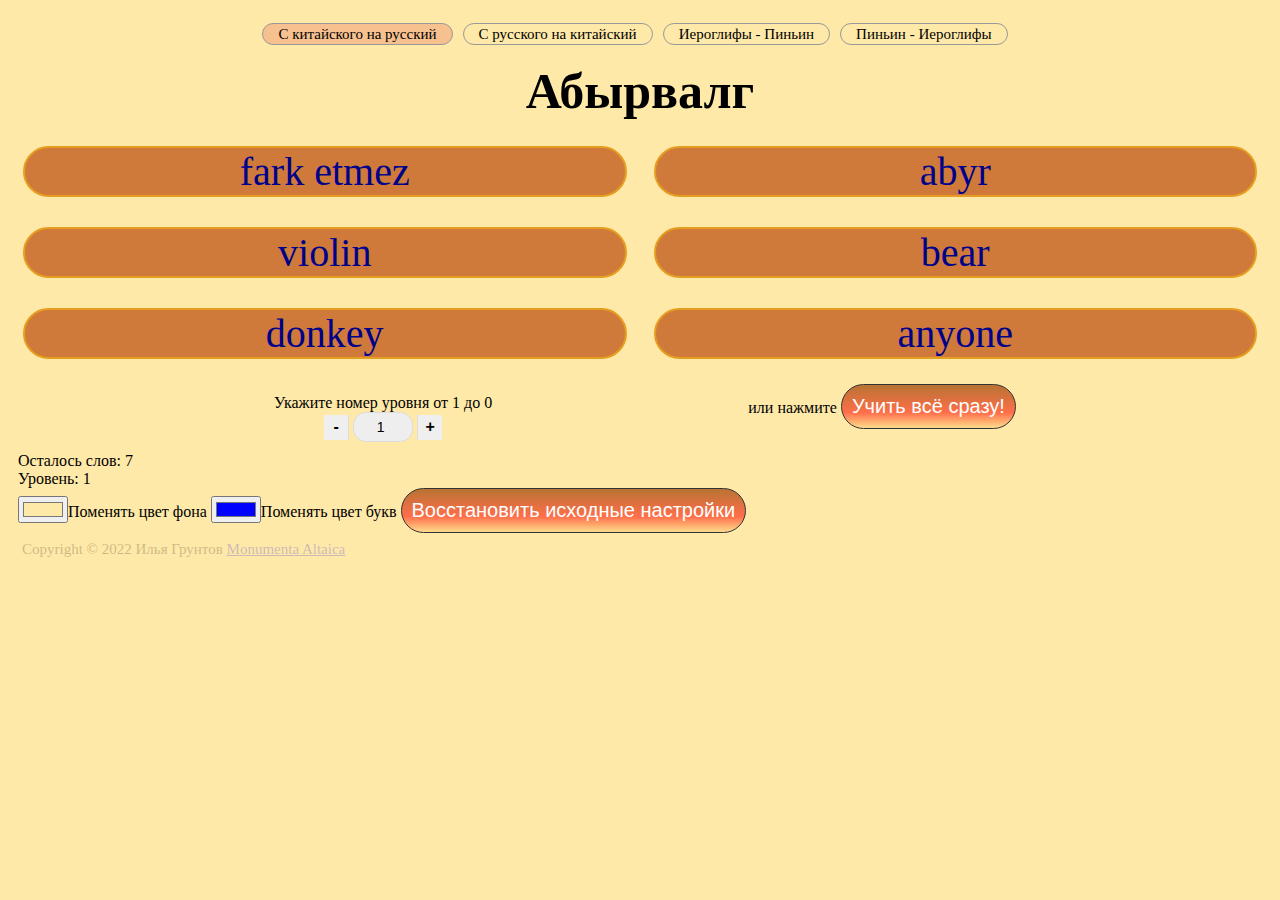
<file: index.html>
<!DOCTYPE html>
<html lang="Ru">

<!-- Функция для оценки результата
Верстка -->
<head>
    <meta charset="UTF-8">
    <meta name="viewport" content="width=device-width, initial-scale=1.0">
    <link rel="stylesheet" href="./index.css" MEDIA=screen>
    <link rel='icon' href='https://altaica.ru/favicon.ico' type='image/x-icon'>
    <title>Language trainer</title>
    <meta name="description" content="Онлайн игра для изучения китайской лексики" />

        <!-- Yandex.Metrika counter -->
        <script type='text/javascript'>
            (function(m, e, t, r, i, k, a) {
                m[i] = m[i] || function() {
                    (m[i].a = m[i].a || []).push(arguments)
                };
                m[i].l = 1 * new Date();
                k = e.createElement(t), a = e.getElementsByTagName(t)[0], k.async = 1, k.src = r, a.parentNode.insertBefore(k, a)
            })
            (window, document, 'script', 'https://mc.yandex.ru/metrika/tag.js', 'ym');
    
            ym(738222, 'init', {
                clickmap: true,
                trackLinks: true,
                accurateTrackBounce: true,
                webvisor: true
            });
        </script>
        <noscript><div><img src='https://mc.yandex.ru/watch/738222' style='position:absolute; left:-9999px;' alt='' /></div></noscript>
        <!-- /Yandex.Metrika counter -->

</head>

<body class="page">
<div class='page__content'>
    <header class="header">
        <ul class='format_options'>
            <div class="form_radio_btn">
                <input onclick="setFormat('word', 'translation')" id='radio-5' type="radio" name="format" CHECKED>
                <label for="radio-5">С китайского на русский</label>
            </div>
         <div class="form_radio_btn">
            <input onclick="setFormat('translation', 'word')" id='radio-6' type="radio" name="format">
            <label for="radio-6">С русского на китайский</label>
        </div>
        <div class="form_radio_btn">
            <input onclick="setFormat('word','transcription')" id='radio-7' type="radio" name="format">
            <label for="radio-7">Иероглифы - Пиньин</label>
        </div>
        <div class="form_radio_btn">
            <input onclick="setFormat('transcription','word')" id='radio-8' type="radio" name="format">
            <label for="radio-8">Пиньин - Иероглифы</label>
        </div>
    </ul>
    </header>
<div class="question"><div class="headword">Абырвалг</div></div>
<!-- <div class='verdict'><div id='verdict'></div></div> -->
<div class='nextLevel_button' ><button class="buttons invisible_button nextLevel" onClick='goToNextLevel()' >Ты сможешь пройти еще уровень!</button></div>

<ul class="testwords">
    <li class="testword" id='button_1'>Осел</li>
    <li class="testword" id='button_2'>Козел</li>
    <li class="testword" id='button_3'>Абырвалг</li>
    <li class="testword" id='button_4'>Абырвалг</li>
    <li class="testword" id='button_5'>Абырвалг</li>
    <li class="testword" id='button_6'>Абырвалг</li>
 </ul>

 <div class="number">
        <div class='levelNumbersChoice'><div>Укажите номер уровня от 1 до <span id='max-level'></span></div>
            <div class='figures'>
            <button class="number-minus" type="button" onclick="this.nextElementSibling.stepDown(); this.nextElementSibling.onchange();">-</button>
            <input type='number' class='level-choice'  id='levelChoice' min=1 maxlength=4 value=1 onChange='chooseLevel(value)'> </input>
            <button class="number-plus" type="button" onclick="this.previousElementSibling.stepUp(); this.previousElementSibling.onchange();">+</button>
            </div>
        </div>
<div>
        или нажмите
<input class="choose-all buttons" type="button" value="Учить всё сразу!" name="all" id="chooseAll" onClick='chooseLevel("all")' />
</div>
</div>
<div class="words-left">Осталось слов: <span class='numWordsLeft'></span></div> 
<div class="current-level">Уровень: <span class='current-level-num'></span></div> 
<!-- <div>Поменять число слов в одном уровне (по умолчанию 12)</div>
<input type='number' class='level-choice'  id='wordsNumChoice' min=8 maxlength=4 value=15 onChange='setWordsInLevel(value)'> </input> -->

<div class="mobile-footer">
    <ul class='format_options'>
        <div class="form_radio_btn">
            <input onclick="setFormat('word', 'translation')" id='radio-1' type="radio" name="format1" CHECKED>
            <label for="radio-1">С китайского на русский</label>
        </div>
     <div class="form_radio_btn">
        <input onclick="setFormat('translation', 'word')" id='radio-2' type="radio" name="format1">
        <label for="radio-2">С русского на китайский</label>
    </div>
    <div class="form_radio_btn">
        <input onclick="setFormat('word','transcription')" id='radio-3' type="radio" name="format1">
        <label for="radio-3">Иероглифы - Пиньин</label>
    </div>
    <div class="form_radio_btn">
        <input onclick="setFormat('transcription','word')" id='radio-4' type="radio" name="format1">
        <label for="radio-4">Пиньин - Иероглифы</label>
    </div>
</ul>
 </div>

 <div class="settings">
<input type='color' value='#ffe9a8' oninput='changeBackground(value)'>Поменять цвет фона </input> 
<input type='color' value ='#0000ff' oninput='changeFontColor(value)'>Поменять цвет букв </input> 

<button class='buttons' onClick ="restoreDefaultSettings()">Восстановить исходные настройки</button>
</div>
 

<div class="footer "> Copyright © 2022 Илья Грунтов <a href="https://altaica.ru ">Monumenta Altaica</a></div>
 
<script src='./words.js'></script>
<script src='./index.js?1'></script>
</body>
</html>
</file>
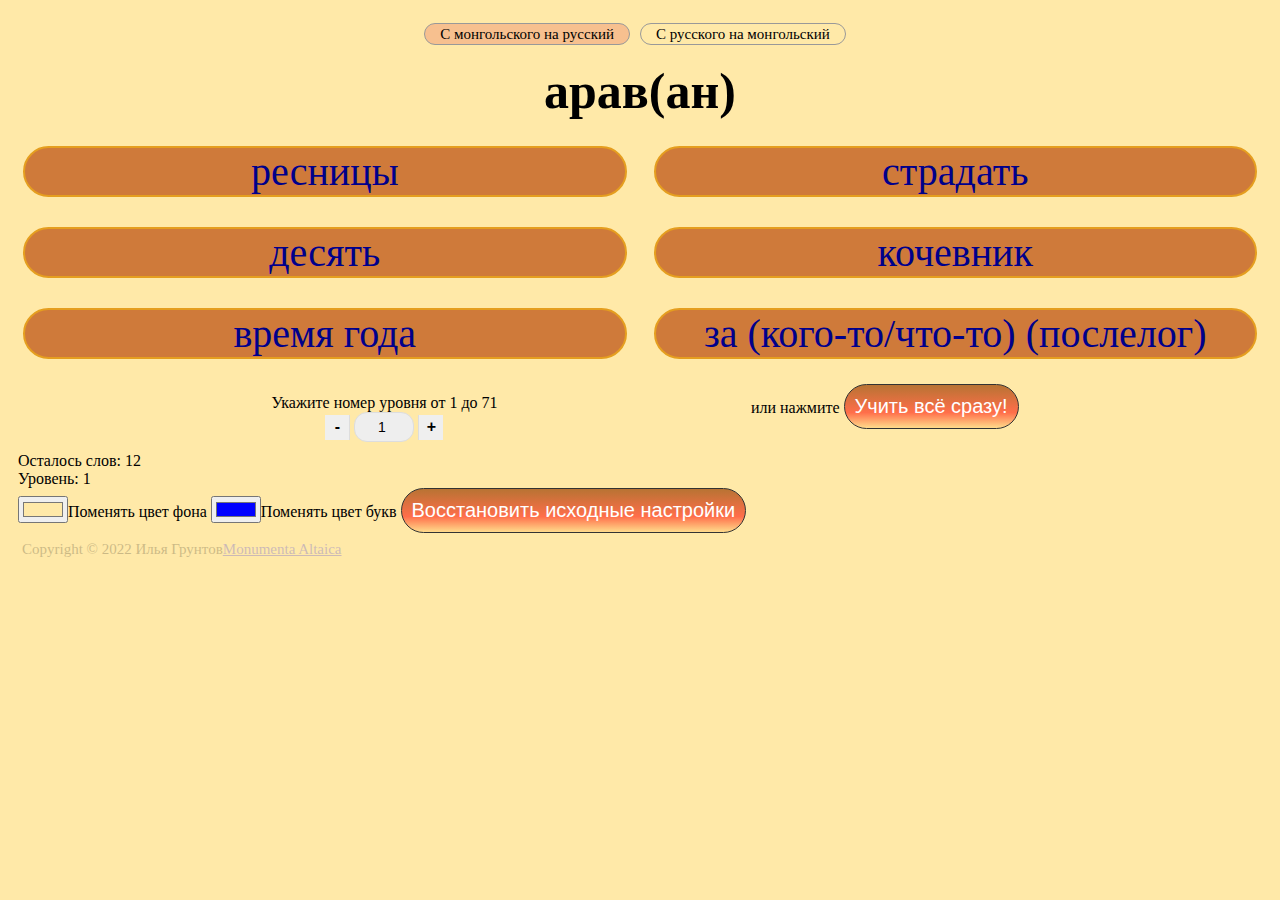
<file: learn_mongolian.html>
<!DOCTYPE html>
<html lang="Ru">

<head>
    <meta charset="UTF-8">
    <meta name="viewport" content="width=device-width, initial-scale=1.0">
    <link rel="stylesheet" href="./index.css" MEDIA=screen>
    <link rel='icon' href='https://altaica.ru/favicon.ico' type='image/x-icon'>
    <title>Language trainer</title>
    <meta name="description" content="Онлайн игра для изучения монгольской лексики" />

        <!-- Yandex.Metrika counter -->
        <script type='text/javascript'>
            (function(m, e, t, r, i, k, a) {
                m[i] = m[i] || function() {
                    (m[i].a = m[i].a || []).push(arguments)
                };
                m[i].l = 1 * new Date();
                k = e.createElement(t), a = e.getElementsByTagName(t)[0], k.async = 1, k.src = r, a.parentNode.insertBefore(k, a)
            })
            (window, document, 'script', 'https://mc.yandex.ru/metrika/tag.js', 'ym');
    
            ym(738222, 'init', {
                clickmap: true,
                trackLinks: true,
                accurateTrackBounce: true,
                webvisor: true
            });
        </script>
        <noscript><div><img src='https://mc.yandex.ru/watch/738222' style='position:absolute; left:-9999px;' alt='' /></div></noscript>
        <!-- /Yandex.Metrika counter -->

</head>

<body class="page">
<div class='page__content'>
    <header class="header">
        <ul class='format_options'>
            <div class="form_radio_btn">
                <input onclick="setFormat('word', 'translation')" id='radio-5' type="radio" name="format" CHECKED>
                <label for="radio-5">С монгольского на русский</label>
            </div>
         <div class="form_radio_btn">
            <input onclick="setFormat('translation', 'word')" id='radio-6' type="radio" name="format">
            <label for="radio-6">С русского на монгольский</label>
        </div>
        <!-- <div class="form_radio_btn">
            <input onclick="setFormat('word','transcription')" id='radio-7' type="radio" name="format">
            <label for="radio-7">Иероглифы - Пиньин</label>
        </div> -->
        <!-- <div class="form_radio_btn">
            <input onclick="setFormat('transcription','translation')" id='radio-8' type="radio" name="format">
            <label for="radio-8">С транскрипции на русский</label>
        </div> -->
    </ul>
    </header>
<div class="question"><div class="headword">Абырвалг</div></div>
<!-- <div class='verdict'><div id='verdict'></div></div> -->
<div class='nextLevel_button' ><button class="buttons invisible_button nextLevel" onClick='goToNextLevel()' >Ты сможешь пройти еще уровень!</button></div>

<ul class="testwords">
    <li class="testword" id='button_1'>Осел</li>
    <li class="testword" id='button_2'>Козел</li>
    <li class="testword" id='button_3'>Абырвалг</li>
    <li class="testword" id='button_4'>Абырвалг</li>
    <li class="testword" id='button_5'>Абырвалг</li>
    <li class="testword" id='button_6'>Абырвалг</li>
 </ul>

 <div class="number">
        <div class='levelNumbersChoice'><div>Укажите номер уровня от 1 до <span id='max-level'></span></div>
            <div class='figures'>
            <button class="number-minus" type="button" onclick="this.nextElementSibling.stepDown(); this.nextElementSibling.onchange();">-</button>
            <input type='number' class='level-choice'  id='levelChoice' min=1 maxlength=4 value=1 onChange='chooseLevel(value)'> </input>
            <button class="number-plus" type="button" onclick="this.previousElementSibling.stepUp(); this.previousElementSibling.onchange();">+</button>
            </div>
        </div>
<div>
        или нажмите
<input class="choose-all buttons" type="button" value="Учить всё сразу!" name="all" id="chooseAll" onClick='chooseLevel("all")' />
</div>
</div>
<div class="words-left">Осталось слов: <span class='numWordsLeft'></span></div> 
<div class="current-level">Уровень: <span class='current-level-num'></span></div> 
<!-- <div>Поменять число слов в одном уровне (по умолчанию 12)</div>
<input type='number' class='level-choice'  id='wordsNumChoice' min=8 maxlength=4 value=15 onChange='setWordsInLevel(value)'> </input> -->

<div class="mobile-footer">
    <ul class='format_options'>
        <div class="form_radio_btn">
            <input onclick="setFormat('word', 'translation')" id='radio-1' type="radio" name="format1" CHECKED>
            <label for="radio-1">С монгольского на русский</label>
        </div>
     <div class="form_radio_btn">
        <input onclick="setFormat('translation', 'word')" id='radio-2' type="radio" name="format1">
        <label for="radio-2">С русского на монгольский</label>
    </div>
    <!-- <div class="form_radio_btn">
        <input onclick="setFormat('word','transcription')" id='radio-3' type="radio" name="format1">
        <label for="radio-3">Иероглифы - Пиньин</label>
    </div> -->
    <!-- <div class="form_radio_btn">
        <input onclick="setFormat('transcription','translation')" id='radio-8' type="radio" name="format">
        <label for="radio-8">С транскрипции на русский</label>
    </div> -->
</ul>
 </div>

 <div class="settings">
    <input type='color' value='#ffe9a8' oninput='changeBackground(value)'>Поменять цвет фона </input> 
    <input type='color' value ='#0000ff' oninput='changeFontColor(value)'>Поменять цвет букв </input> 
    
<button class='buttons' onClick ="restoreDefaultSettings()">Восстановить исходные настройки</button>
</div>
 

<div class="footer "> Copyright © 2022 Илья Грунтов<a href="https://altaica.ru ">Monumenta Altaica</a></div>
 
<script src='./mongolian_source_words.js'></script>
<script src='./index.js?1'></script>
</body>
</html>
</file>
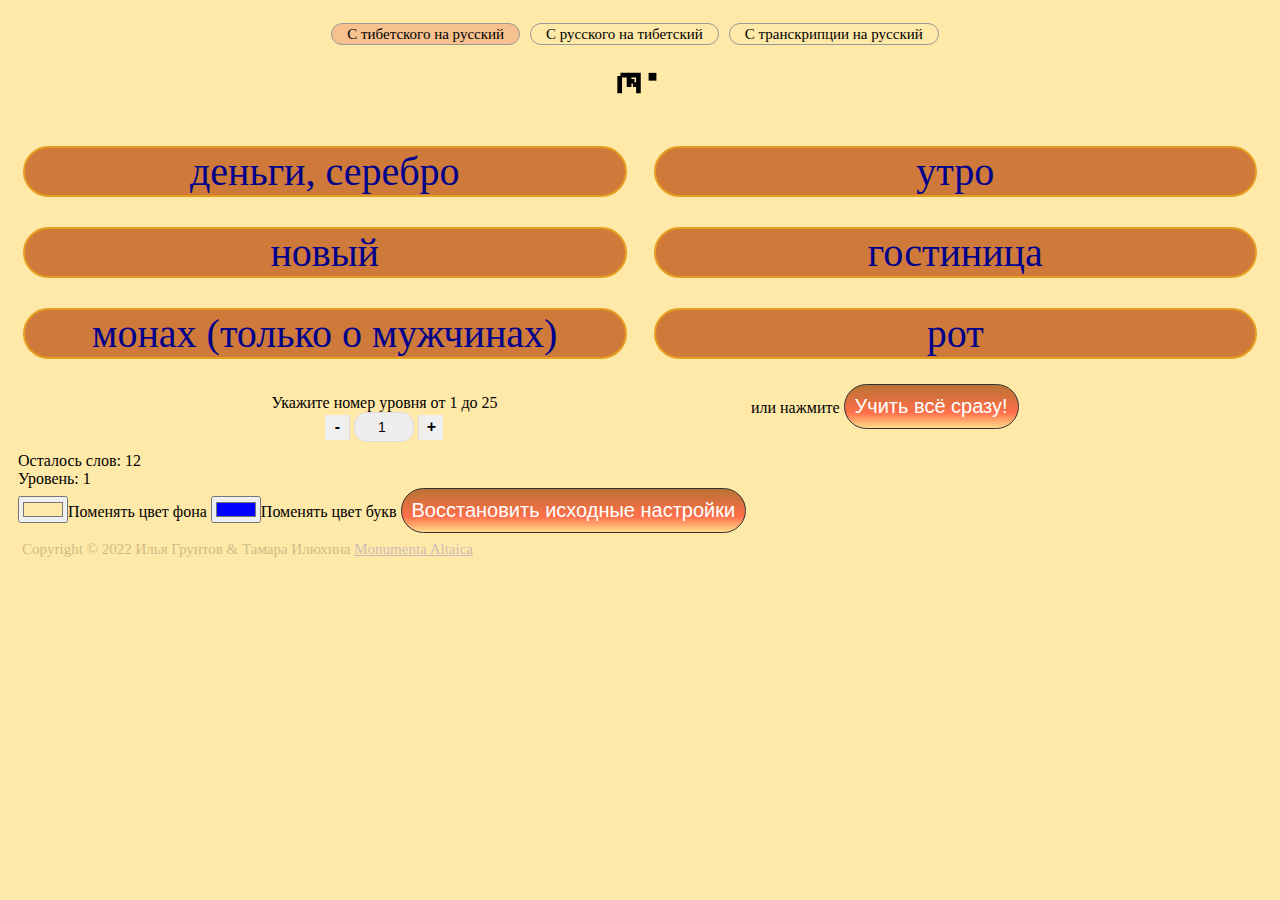
<file: tibetan_index.html>
<!DOCTYPE html>
<html lang="Ru">

<head>
    <meta charset="UTF-8">
    <meta name="viewport" content="width=device-width, initial-scale=1.0">
    <link rel="stylesheet" href="./index.css" MEDIA=screen>
    <link rel='icon' href='https://altaica.ru/favicon.ico' type='image/x-icon'>
    <title>Language trainer</title>
    <meta name="description" content="Онлайн игра для изучения тибетской лексики" />

        <!-- Yandex.Metrika counter -->
        <script type='text/javascript'>
            (function(m, e, t, r, i, k, a) {
                m[i] = m[i] || function() {
                    (m[i].a = m[i].a || []).push(arguments)
                };
                m[i].l = 1 * new Date();
                k = e.createElement(t), a = e.getElementsByTagName(t)[0], k.async = 1, k.src = r, a.parentNode.insertBefore(k, a)
            })
            (window, document, 'script', 'https://mc.yandex.ru/metrika/tag.js', 'ym');
    
            ym(738222, 'init', {
                clickmap: true,
                trackLinks: true,
                accurateTrackBounce: true,
                webvisor: true
            });
        </script>
        <noscript><div><img src='https://mc.yandex.ru/watch/738222' style='position:absolute; left:-9999px;' alt='' /></div></noscript>
        <!-- /Yandex.Metrika counter -->

</head>

<body class="page">
<div class='page__content'>
    <header class="header">
        <ul class='format_options'>
            <div class="form_radio_btn">
                <input onclick="setFormat('word', 'translation')" id='radio-5' type="radio" name="format" CHECKED>
                <label for="radio-5">С тибетского на русский</label>
            </div>
         <div class="form_radio_btn">
            <input onclick="setFormat('translation', 'word')" id='radio-6' type="radio" name="format">
            <label for="radio-6">С русского на тибетский</label>
        </div>
        <!-- <div class="form_radio_btn">
            <input onclick="setFormat('word','transcription')" id='radio-7' type="radio" name="format">
            <label for="radio-7">Иероглифы - Пиньин</label>
        </div> -->
        <div class="form_radio_btn">
            <input onclick="setFormat('transcription','translation')" id='radio-8' type="radio" name="format">
            <label for="radio-8">С транскрипции на русский</label>
        </div>
    </ul>
    </header>
<div class="question"><div class="headword">Абырвалг</div></div>
<!-- <div class='verdict'><div id='verdict'></div></div> -->
<div class='nextLevel_button' ><button class="buttons invisible_button nextLevel" onClick='goToNextLevel()' >Ты сможешь пройти еще уровень!</button></div>

<ul class="testwords">
    <li class="testword" id='button_1'>Осел</li>
    <li class="testword" id='button_2'>Козел</li>
    <li class="testword" id='button_3'>Абырвалг</li>
    <li class="testword" id='button_4'>Абырвалг</li>
    <li class="testword" id='button_5'>Абырвалг</li>
    <li class="testword" id='button_6'>Абырвалг</li>
 </ul>

 <div class="number">
        <div class='levelNumbersChoice'><div>Укажите номер уровня от 1 до <span id='max-level'></span></div>
            <div class='figures'>
            <button class="number-minus" type="button" onclick="this.nextElementSibling.stepDown(); this.nextElementSibling.onchange();">-</button>
            <input type='number' class='level-choice'  id='levelChoice' min=1 maxlength=4 value=1 onChange='chooseLevel(value)'> </input>
            <button class="number-plus" type="button" onclick="this.previousElementSibling.stepUp(); this.previousElementSibling.onchange();">+</button>
            </div>
        </div>
<div>
        или нажмите
<input class="choose-all buttons" type="button" value="Учить всё сразу!" name="all" id="chooseAll" onClick='chooseLevel("all")' />
</div>
</div>
<div class="words-left">Осталось слов: <span class='numWordsLeft'></span></div> 
<div class="current-level">Уровень: <span class='current-level-num'></span></div> 
<!-- <div>Поменять число слов в одном уровне (по умолчанию 12)</div>
<input type='number' class='level-choice'  id='wordsNumChoice' min=8 maxlength=4 value=15 onChange='setWordsInLevel(value)'> </input> -->

<div class="mobile-footer">
    <ul class='format_options'>
        <div class="form_radio_btn">
            <input onclick="setFormat('word', 'translation')" id='radio-1' type="radio" name="format1" CHECKED>
            <label for="radio-1">С тибетского на русский</label>
        </div>
     <div class="form_radio_btn">
        <input onclick="setFormat('translation', 'word')" id='radio-2' type="radio" name="format1">
        <label for="radio-2">С русского на тибетский</label>
    </div>
    <!-- <div class="form_radio_btn">
        <input onclick="setFormat('word','transcription')" id='radio-3' type="radio" name="format1">
        <label for="radio-3">Иероглифы - Пиньин</label>
    </div> -->
    <div class="form_radio_btn">
        <input onclick="setFormat('transcription','translation')" id='radio-8' type="radio" name="format">
        <label for="radio-8">С транскрипции на русский</label>
    </div>
</ul>
 </div>

 <div class="settings">
    <input type='color' value='#ffe9a8' oninput='changeBackground(value)'>Поменять цвет фона </input> 
    <input type='color' value ='#0000ff' oninput='changeFontColor(value)'>Поменять цвет букв </input> 
    
<button class='buttons' onClick ="restoreDefaultSettings()">Восстановить исходные настройки</button>
</div>
 

<div class="footer "> Copyright © 2022 Илья Грунтов & Тамара Илюхина <a href="https://altaica.ru ">Monumenta Altaica</a></div>
 
<script src='./tibetan_source_words.js'></script>
<script src='./index.js?1'></script>
</body>
</html>
</file>
<file: index.css>
@import url(popup.css);

@font-face {
    font-family: comic sans MS;
    src: url(https://altaica.ru/comic.ttf);
}

@font-face {
    font-family: 'comic sans MS';
    font-style: normal;
    font-weight: 400;
    font-display: swap;
    src: url('https://altaica.ru/comic.ttf');
}
.body {
    background-color: #ffe9a8;
    }

.page {
    background-color: #ffe9a8;
    position: relative;
    -webkit-font-smoothing: antialiased;
    -moz-osx-font-smoothing: grayscale;
    font-family: comic sans MS;
}

.page__content {

    padding: 10px;
}

.header {
    display: flex;
    justify-content: space-evenly;
    margin-bottom: 7px;
}

.question {
display: flex;
justify-content: center;
}

.headword {
    text-align: center;
    font-weight: 700;
    font-size: 50px;
    line-height: 55px;
    width: fit-content;
    padding: 12px;
    border-color: transparent;
    border: 7px;
}

.testword {
    border: 2px solid #e59e1f;
    border-radius: 42px;
    margin: 5px;
    font-size: 40px;
    text-align: center;
    color: #00008b;
    background-color: #cf7a3a;
    cursor: pointer;
    font-family: comic sans MS;
}

.testword:hover {
    opacity: 0.7;
}

.verdict_true {
        /* width: 100px;
        height: 100px; */
        border-color: chartreuse;
        border-style: solid;
        border-radius: 20px;
        /* background-color: chartreuse; */
}
.verdict_wrong {
    border: 7px solid red;
    border-radius: 20px;
    
}

.gameStart {
    text-align: center;
}

.mobile-footer {
    display: none;
}
.levelNumbersChoice {
    box-sizing: border-box;
    padding: 10px;
    display: flex;
    flex-direction: column;
    align-items: center;
    }
.buttons {
    box-sizing: border-box;
    text-align: center;
    cursor: hand;
    background: #b5bdc8;
    background: linear-gradient(to top, #ffdb8b 0%, #ff6e4a 36%, #b87333 100%);
    font-size: 20px;
    padding: 10px 10px;
    color: #fff;
    border: 1px solid #333;
    border-radius: 30px;
}

.buttons:hover {
    opacity: 0.7;
}
.invisible {
    visibility: hidden;
    
}
.invisible_button {
    display: none;
}
.visible {
    visibility: visible;
}
.format_options {
    display: flex;
justify-content: space-between;
margin: 0;
padding: 0;
}

.testwords {
    display: grid;
    grid-template-columns: repeat(2, minmax(0, 1fr));
    grid-row-gap: 20px;
    grid-column-gap: 17px;
    box-sizing: border-box;
    justify-content: center;
    margin: 0;
    margin-top: 10px;
    margin-bottom: 20px;
    list-style: none;
    padding: 0;
}


@media screen and (max-width: 800px) {
    .testwords {
        grid-template-columns: 1fr;
    }
}

.footer {
    position: relative;
    BOTTOM: 2px;
    left: 4px;
    font-size: 15px;
    opacity: 0.2;
    margin-top: 10px;
}

.footer:hover {
    opacity: 1;
}

.form_radio_btn {
    display: inline-block;
    margin-right: 10px;
 
}

.form_radio_btn input[type=radio] {
    display: none;
}

.form_radio_btn label {
    display: inline-block;
    cursor: hand;
    padding: 0px 15px;
    font-family: comic sans MS;
    font-size: 15px;
    line-height: 20px;
    border: 1px solid #999;
    border-radius: 20px;
    user-select: none;
    margin-top: 5px;
}


/* Checked */

.form_radio_btn input[type=radio]:checked+label {
    background: #f7c08f;
}


/* Hover */

.form_radio_btn label:hover {
    color: #4c5866;
}

input[type="number"] {
	background-color: #eee;
	outline: none;
	padding: 0;
	height: 30px;
	line-height: 30px;    
	text-indent: 10px;
	display: inline-block;
	width: 60px;
	box-sizing: border-box;
	border: 1px solid #ddd;
	font-size: 14px;
	border-radius: 13px;
    text-align: center;
	-moz-appearance: textfield;
	-webkit-appearance: textfield;
	appearance: textfield;

} 
 
input[type="number"]:focus {
	outline: 2px solid blue;
}

.number {
	position: relative;
    display: flex;
    justify-content: space-evenly;
}


.number-minus {

	width: 25px;
    height: 25px;
	padding: 0;
    margin: 0;
	text-align: center;
	border: none;
	border-right: 1px solid #ddd;
	font-size: 16px;
	font-weight: 600;
}
.number-plus {
	
	width: 25px;
    height: 25px;
	padding: 0;
    margin-left: -25px;
    margin:0;
	text-align: center;
	border: none;
	border-left: 1px solid #ddd;
	font-size: 16px;
	font-weight: 600;
}

.nextLevel_button {
    display: flex;
    justify-content: center;
}

@media screen and (max-width: 600px) {
    .header {
       display: none;
    }
    .mobile-footer {
        display:flex;
        justify-content: center;
        margin-top: 20px;
        margin-bottom: 20px;
         }
    .format_options {
        flex-direction: column;
        align-items: center;
    }

    .testword {
        font-size: 25px;

    }
    .testword:hover {
        opacity: 1;
    }
    
    .buttons {
        font-size: 14px;
        padding: 5px;
        color: #fff;
        border: 1px solid #333;
        border-radius: 30px;
    }
    .settings {
        display: flex;
        flex-direction: column;
    }
    .number {
    flex-direction: column;
        align-items: center;
    }
        
}
</file>
